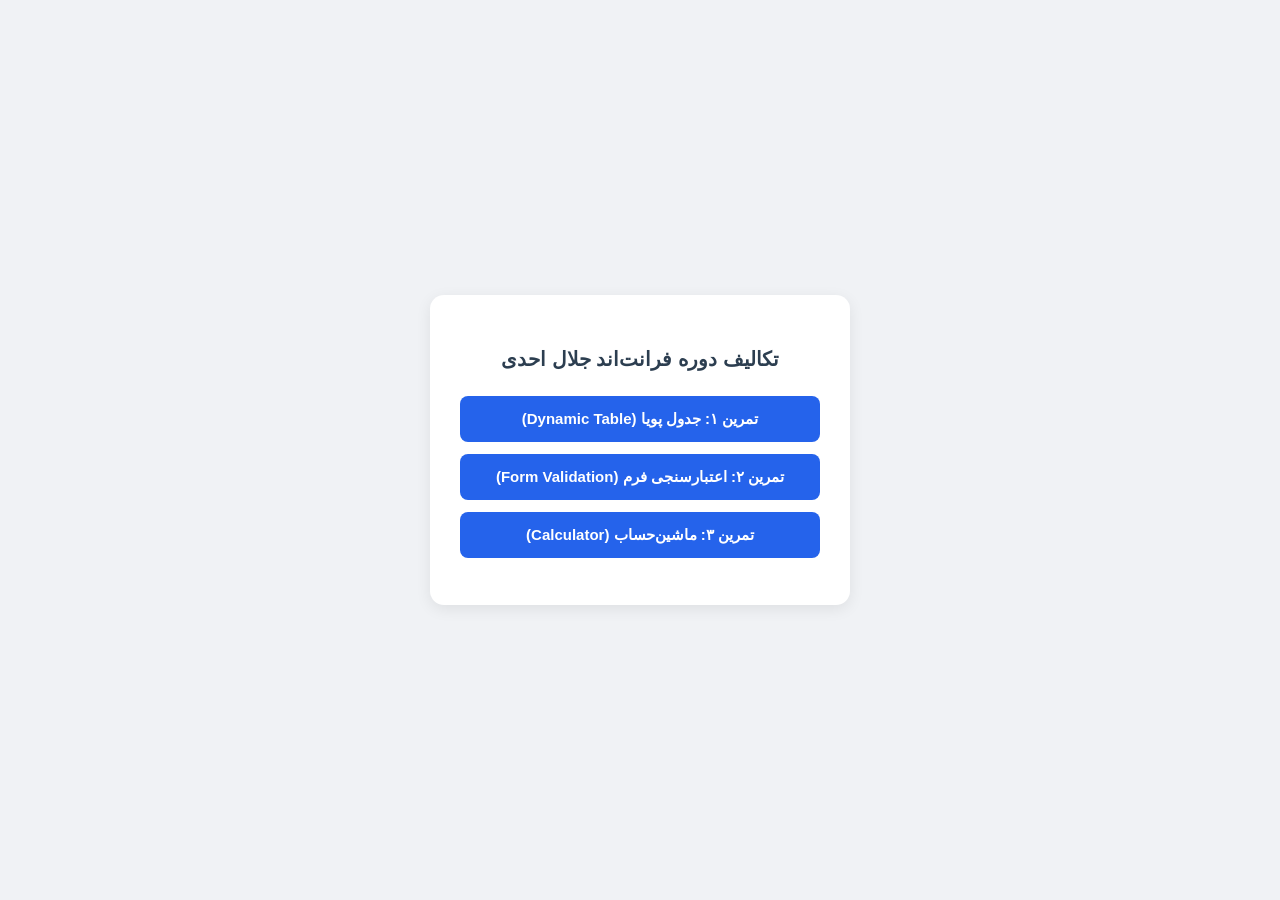
<file: index.html>
<!DOCTYPE html>
<html lang="fa" dir="rtl">
<head>
  <meta charset="UTF-8">
  <meta name="viewport" content="width=device-width, initial-scale=1.0">
  <title>تکالیف جلال احدی - دانشکار</title>
  <style>
    * { box-sizing: border-box; }
    body { font-family: Tahoma, sans-serif; display: flex; align-items: center; justify-content: center; min-height: 100vh; margin: 0; background: #f0f2f5; }
    .card { background: #ffffff; padding: 35px 30px; border-radius: 14px; box-shadow: 0 4px 15px rgba(0,0,0,0.08); text-align: center; max-width: 420px; width: 90%; }
    h2 { color: #2c3e50; margin-bottom: 25px; font-size: 20px; }
    .link-btn { display: block; margin: 12px 0; padding: 14px; background: #2563eb; color: white; text-decoration: none; border-radius: 8px; font-size: 15px; font-weight: bold; transition: 0.2s; }
    .link-btn:hover { background: #1d4ed8; }
  </style>
</head>
<body>
  <div class="card">
    <h2>تکالیف دوره فرانت‌اند جلال احدی</h2>
    <a class="link-btn" href="hw-l02-03/dynamic-table/index.html">تمرین ۱: جدول پویا (Dynamic Table)</a>
    <a class="link-btn" href="hw-l02-03/form-validation/index.html">تمرین ۲: اعتبارسنجی فرم (Form Validation)</a>
    <a class="link-btn" href="hw-l02-03/calculator/index.html">تمرین ۳: ماشین‌حساب (Calculator)</a>
  </div>
</body>
</html>
</file>
